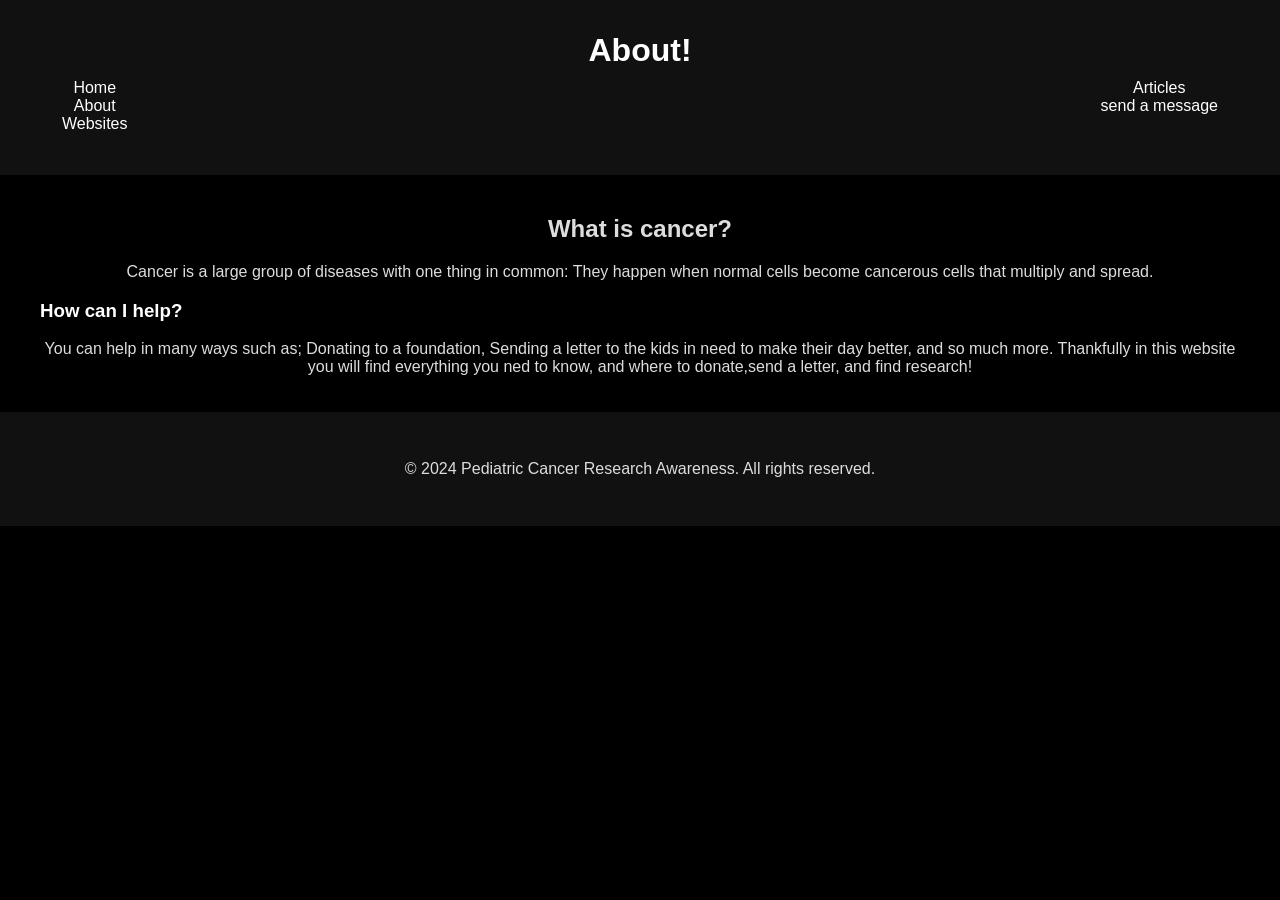
<file: About.html>
<!DOCTYPE html>
<html lang="en">
<head>
    <meta charset="UTF-8">
    <meta name="viewport" content="width=device-width, initial-scale=1.0">
    <title>About - Pediatric Cancer Research Awareness</title>
    <link rel="stylesheet" href="styles.css">
    <link rel="icon" href="cloak.png" type="image/x-icon">
</head>
<body>
    <header>
    <h1>About!</h1>
    <nav>
        <ul class="nav-left">
            <li><a href="index.html">Home</a></li>
            <li><a href="about.html">About</a></li>
            <li><a href="contact.html">Websites</a></li>
        </ul>
        <ul class="nav-right">
            <li><a href="downloads.html">Articles</a></li>
            <li><a href="youtube.html">send a message</a></li>
            
        </ul>
    </nav>
</header>
    <main>
        <section class="introduction">
            <h2>What is cancer?</h2>
            <p>Cancer is a large group of diseases with one thing in common: They happen when normal cells become cancerous cells that multiply and spread.</p>
            <h3>How can I help?</h3>
            <p> You can help in many ways such as; Donating to a foundation, Sending a letter to the kids in need to make their day better, and so much more. Thankfully in this website you will find everything you ned to know, and where to donate,send a letter, and find research!</p>
          
        </section>
    </main>

    <footer>
        <p>© 2024 Pediatric Cancer Research Awareness. All rights reserved.</p>
    </footer>
    <script>
        function toggleMenu() {
            const nav = document.getElementById('hamburgerNav');
            nav.style.display = nav.style.display === 'none' || nav.style.display === '' ? 'block' : 'none';
        }
    </script>
</body>
</html>
</file>
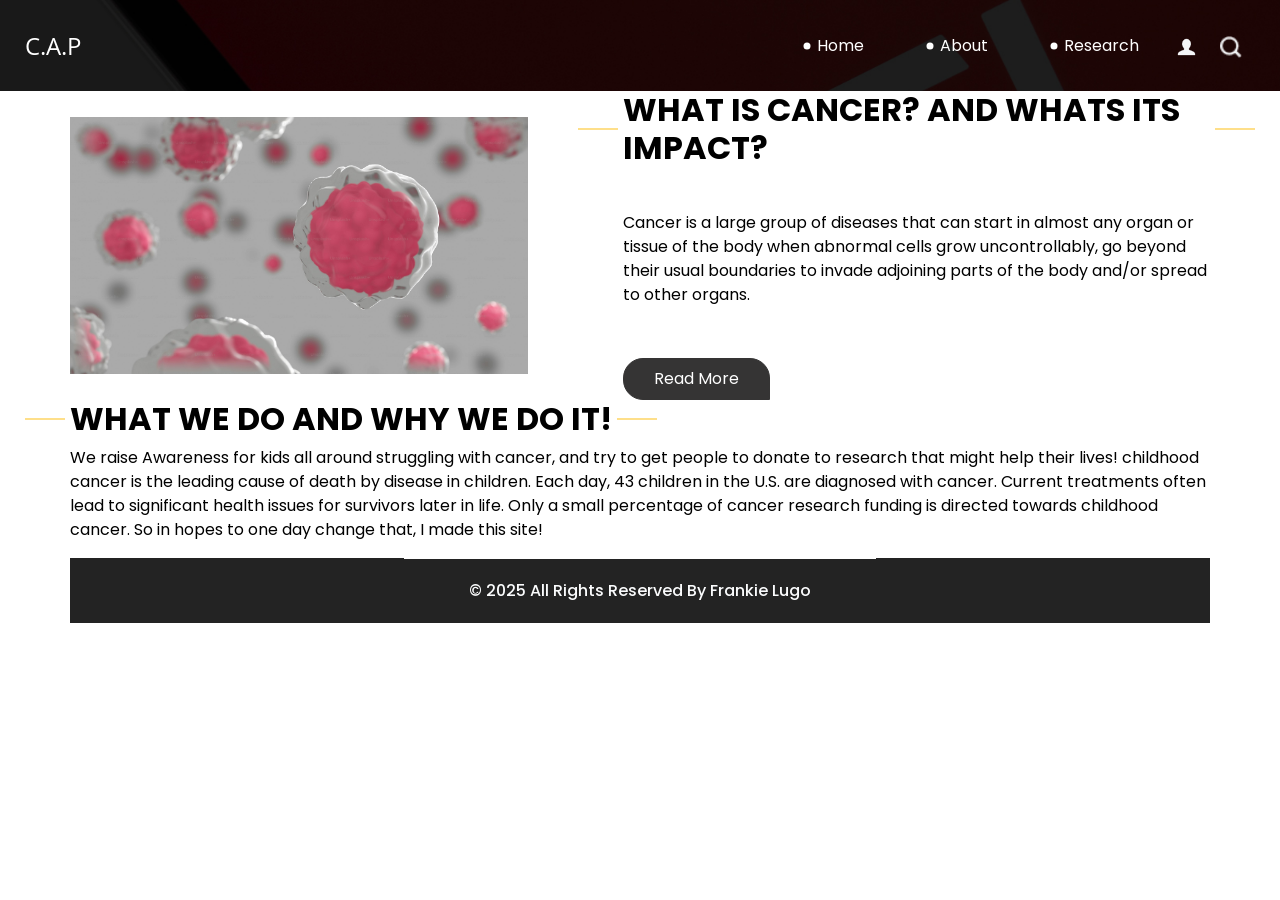
<file: about.html>
<!DOCTYPE html>
<html>

<head>
  <!-- Basic -->
  <meta charset="utf-8" />
  <meta http-equiv="X-UA-Compatible" content="IE=edge" />
  <!-- Mobile Metas -->
  <meta name="viewport" content="width=device-width, initial-scale=1, shrink-to-fit=no" />
  <!-- Site Metas -->
  <meta name="keywords" content="" />
  <meta name="description" content="" />
  <meta name="author" content="" />

  <title>About </title>

  <!-- slider stylesheet -->
  <!-- slider stylesheet -->
  <link rel="stylesheet" type="text/css" href="https://cdnjs.cloudflare.com/ajax/libs/OwlCarousel2/2.3.4/assets/owl.carousel.min.css" />

  <!-- bootstrap core css -->
  <link rel="stylesheet" type="text/css" href="css/bootstrap.css" />

  <!-- fonts style -->
  <link href="https://fonts.googleapis.com/css?family=Open+Sans:400,700|Poppins:400,700&display=swap" rel="stylesheet">
  <!-- Custom styles for this template -->
  <link href="css/style.css" rel="stylesheet" />
  <!-- responsive style -->
  <link href="css/responsive.css" rel="stylesheet" />
</head>

<body class="sub_page">
  <div class="hero_area">
    <!-- header section strats -->
    <header class="header_section">
      <div class="container-fluid">
        <nav class="navbar navbar-expand-lg custom_nav-container pt-3">
          <a class="navbar-brand" href="index.html">
            <span>
              C.A.P
            </span>
          </a>
          <button class="navbar-toggler" type="button" data-toggle="collapse" data-target="#navbarSupportedContent" aria-controls="navbarSupportedContent" aria-expanded="false" aria-label="Toggle navigation">
            <span class="navbar-toggler-icon"></span>
          </button>

          <div class="collapse navbar-collapse" id="navbarSupportedContent">
            <div class="d-flex ml-auto flex-column flex-lg-row align-items-center">
              <ul class="navbar-nav  ">
                   </li>
             <li class="nav-item active">
                  <a class="nav-link" href="index.html">Home <span class="sr-only">(current)</span></a>
                </li>
                <li class="nav-item">
                  <a class="nav-link" href="about.html"> About </a>
                </li>
                <li class="nav-item">
                  <a class="nav-link" href="portfolio.html"> Research </a>
                </li>
        
              </ul>
              <div class="user_option">
                <a href="">
                  <img src="images/user.png" alt="">
                </a>
                <form class="form-inline my-2 my-lg-0 ml-0 ml-lg-4 mb-3 mb-lg-0">
                  <button class="btn  my-2 my-sm-0 nav_search-btn" type="submit"></button>
                </form>
              </div>
            </div>
          </div>
        </nav>
      </div>
    </header>
    <!-- end header section -->
  </div>


  <!-- who section -->

  <section class="who_section ">
    <div class="container">
      <div class="row">
        <div class="col-md-5">
          <div class="img-box">
            <img src="images/Cancer phot.jpeg" alt="">
          </div>
        </div>
        <div class="col-md-7">
          <div class="detail-box">
            <div class="heading_container">
              <h2>
                What is cancer? And whats its impact?
              </h2>
            </div>
            <p>
              Cancer is a large group of diseases that can start in almost any organ or tissue of the body when abnormal cells grow uncontrollably, go beyond their usual boundaries to invade adjoining parts of the body and/or spread to other organs.
            </p>
            <div>
              <a href="https://www.cancer.gov/about-cancer/understanding/what-is-cancer#:~:text=Cancer%20is%20a%20disease%20caused,are%20also%20called%20genetic%20changes.">
                Read More
              </a>
            </div>
          </div>
        </div>
      </div>
    </div>
  </section>

  <!-- end who section -->


  <!-- info section -->
  <div class="container">
    <div class="heading_container">
      <h2>
        What we do and why we do it!
      </h2>
      <p>
        We raise Awareness for kids all around struggling with cancer, and try to get people to donate to research that might help their lives!  childhood cancer is the leading cause of death by disease in children. Each day, 43 children in the U.S. are diagnosed with cancer. Current treatments often lead to significant health issues for survivors later in life. Only a small percentage of cancer research funding is directed towards childhood cancer. So in hopes to one day change that, I made this site!
      </p>
    </div>
   
  <!-- end info_section -->


  <!-- footer section -->
  <section class="container-fluid footer_section">
    <p>
      &copy; 2025 All Rights Reserved By Frankie Lugo
    </p>
  </section>
  <!-- footer section -->

  <script type="text/javascript" src="js/jquery-3.4.1.min.js"></script>
  <script type="text/javascript" src="js/bootstrap.js"></script>
  <script type="text/javascript" src="https://cdnjs.cloudflare.com/ajax/libs/OwlCarousel2/2.3.4/owl.carousel.min.js">
  </script>
  <!-- owl carousel script 
    -->
  <script type="text/javascript">
    $(".owl-carousel").owlCarousel({
      loop: true,
      margin: 0,
      navText: [],
      center: true,
      autoplay: true,
      autoplayHoverPause: true,
      responsive: {
        0: {
          items: 1
        },
        1000: {
          items: 3
        }
      }
    });
  </script>
  <!-- end owl carousel script -->

</body>

</html>
</file>
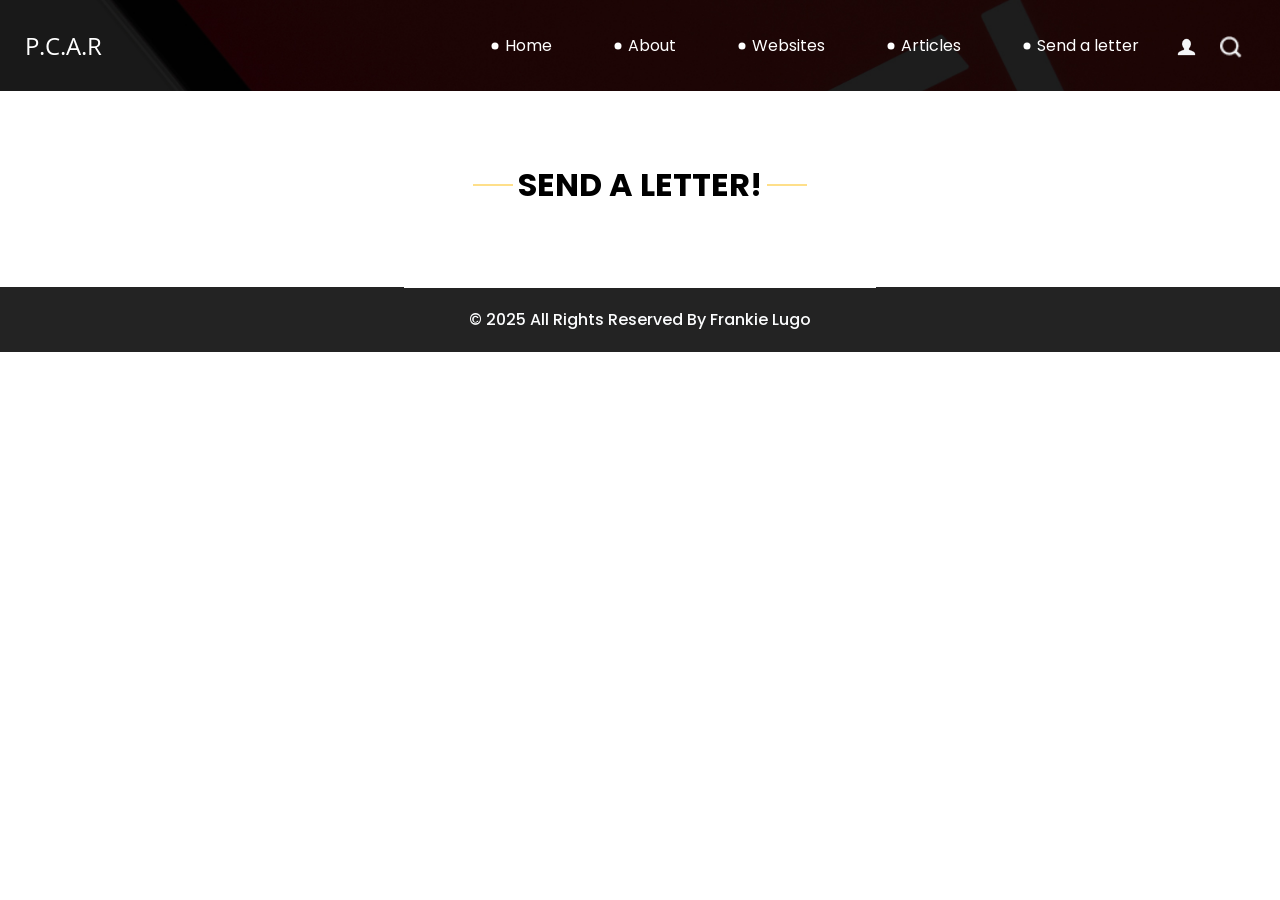
<file: contact.html>
<!DOCTYPE html>
<html>

<head>
  <!-- Basic -->
  <meta charset="utf-8" />
  <meta http-equiv="X-UA-Compatible" content="IE=edge" />
  <!-- Mobile Metas -->
  <meta name="viewport" content="width=device-width, initial-scale=1, shrink-to-fit=no" />
  <!-- Site Metas -->
  <meta name="keywords" content="" />
  <meta name="description" content="" />
  <meta name="author" content="" />

  <title>Send a letter</title>

  <!-- slider stylesheet -->
  <!-- slider stylesheet -->
  <link rel="stylesheet" type="text/css" href="https://cdnjs.cloudflare.com/ajax/libs/OwlCarousel2/2.3.4/assets/owl.carousel.min.css" />

  <!-- bootstrap core css -->
  <link rel="stylesheet" type="text/css" href="css/bootstrap.css" />

  <!-- fonts style -->
  <link href="https://fonts.googleapis.com/css?family=Open+Sans:400,700|Poppins:400,700&display=swap" rel="stylesheet">
  <!-- Custom styles for this template -->
  <link href="css/style.css" rel="stylesheet" />
  <!-- responsive style -->
  <link href="css/responsive.css" rel="stylesheet" />
</head>

<body class="sub_page">
  <div class="hero_area">
    <!-- header section strats -->
    <header class="header_section">
      <div class="container-fluid">
        <nav class="navbar navbar-expand-lg custom_nav-container pt-3">
          <a class="navbar-brand" href="index.html">
            <span>
              P.C.A.R
            </span>
          </a>
          <button class="navbar-toggler" type="button" data-toggle="collapse" data-target="#navbarSupportedContent" aria-controls="navbarSupportedContent" aria-expanded="false" aria-label="Toggle navigation">
            <span class="navbar-toggler-icon"></span>
          </button>

          <div class="collapse navbar-collapse" id="navbarSupportedContent">
            <div class="d-flex ml-auto flex-column flex-lg-row align-items-center">
              <ul class="navbar-nav  ">
                <li class="nav-item active">
                  <a class="nav-link" href="index.html">Home <span class="sr-only">(current)</span></a>
                </li>
                <li class="nav-item">
                  <a class="nav-link" href="about.html"> About </a>
                </li>
                <li class="nav-item">
                  <a class="nav-link" href="do.html"> Websites</a>
                </li>
                <li class="nav-item">
                  <a class="nav-link" href="portfolio.html"> Articles </a>
                </li>
                <li class="nav-item">
                  <a class="nav-link" href="contact.html">Send a letter</a>
                </li>
              </ul>
              <div class="user_option">
                <a href="">
                  <img src="images/user.png" alt="">
                </a>
                <form class="form-inline my-2 my-lg-0 ml-0 ml-lg-4 mb-3 mb-lg-0">
                  <button class="btn  my-2 my-sm-0 nav_search-btn" type="submit"></button>
                </form>
              </div>
            </div>
          </div>
        </nav>
      </div>
    </header>
    <!-- end header section -->
  </div>

  <!-- contact section -->

  <section class="contact_section layout_padding">
    <div class="container">

      <div class="heading_container">
        <h2>
          Send a letter!
        </h2>
    
      
          </div>
        </div>
      </div>

    </div>
  </section>


  <!-- end contact section -->


 

  <!-- end info_section -->


  <!-- footer section -->
  <section class="container-fluid footer_section">
    <p>
      &copy; 2025 All Rights Reserved By Frankie Lugo
    </p>
  </section>
  <!-- footer section -->

  <script type="text/javascript" src="js/jquery-3.4.1.min.js"></script>
  <script type="text/javascript" src="js/bootstrap.js"></script>
  <script type="text/javascript" src="https://cdnjs.cloudflare.com/ajax/libs/OwlCarousel2/2.3.4/owl.carousel.min.js">
  </script>
  <!-- owl carousel script 
    -->
  <script type="text/javascript">
    $(".owl-carousel").owlCarousel({
      loop: true,
      margin: 0,
      navText: [],
      center: true,
      autoplay: true,
      autoplayHoverPause: true,
      responsive: {
        0: {
          items: 1
        },
        1000: {
          items: 3
        }
      }
    });
  </script>
  <!-- end owl carousel script -->

</body>

</html>
</file>
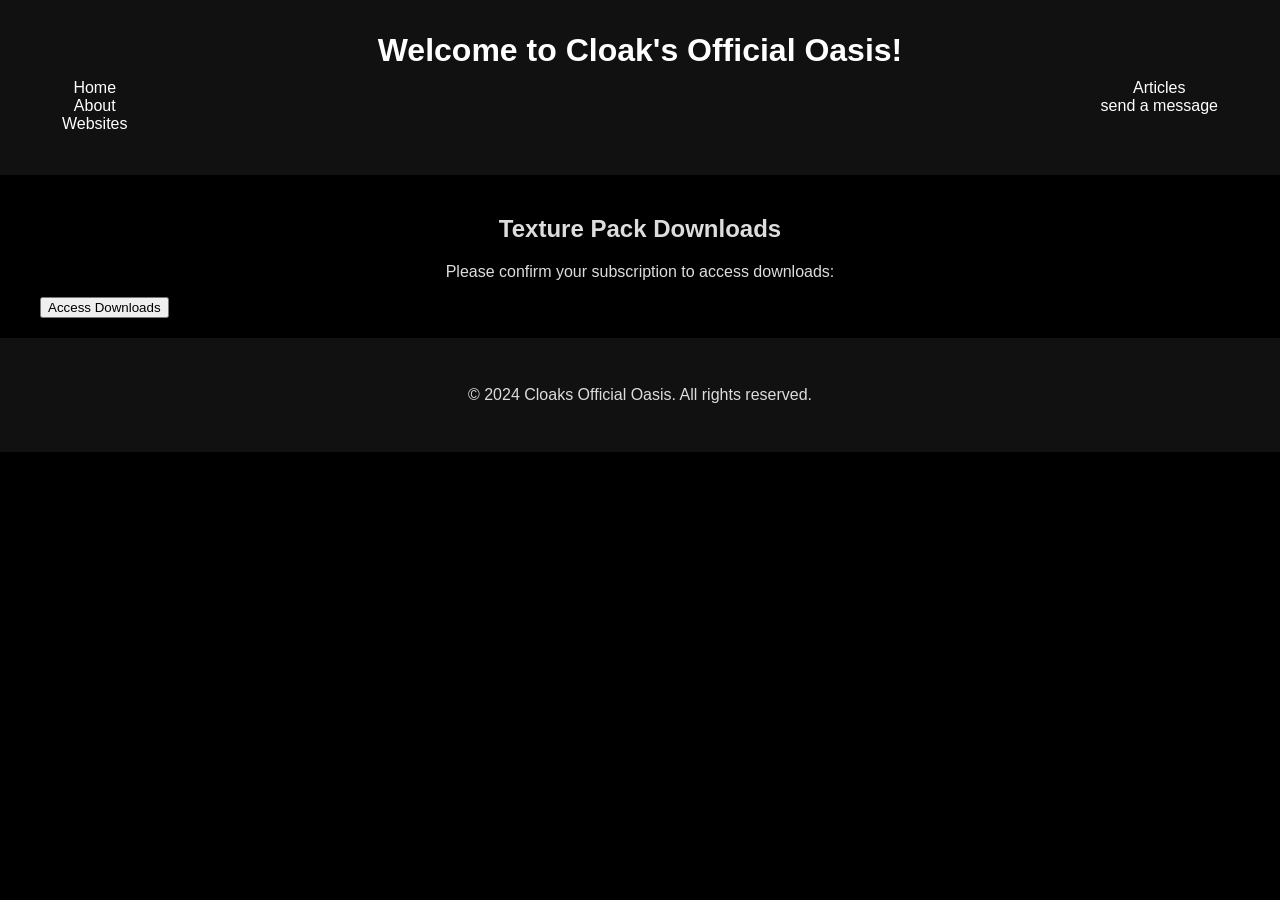
<file: Downloads.html>
<!DOCTYPE html>
<html lang="en">
<head>
    <meta charset="UTF-8">
    <meta name="viewport" content="width=device-width, initial-scale=1.0">
    <title>Downloads - Cloaks Official Oasis</title>
    <link rel="stylesheet" href="styles.css">
    <link rel="icon" href="cloak.png" type="image/x-icon">
    <script defer src="script.js"></script>
</head>
<body>
    <header>
    <h1>Welcome to Cloak's Official Oasis!</h1>
    <nav>
        <ul class="nav-left">
            <li><a href="index.html">Home</a></li>
            <li><a href="about.html">About</a></li>
            <li><a href="contact.html">Websites</a></li>
        </ul>
        <ul class="nav-right">
            <li><a href="downloads.html">Articles</a></li>
            <li><a href="youtube.html">send a message</a></li>
            
        </ul>
    </nav>
</header>
    <main>
        <h2>Texture Pack Downloads</h2>
        <p>Please confirm your subscription to access downloads:</p>
        <button onclick="confirmSubscriptionToAccess()">Access Downloads</button>
    </main>

    <footer>
        <p>© 2024 Cloaks Official Oasis. All rights reserved.</p>
    </footer>

    <!-- Modal -->
    <div id="subscribeModal" style="display: none;">
        <div id="subscribeModalContent">
            <h2 style="color: white;">Are You Subscribed To Cloak?</h2>
            <p style="color: white;">Please confirm that you are subscribed to Cloak's YouTube channel before downloading!</p>
            <button onclick="displayDownloads()" class="modal-btn">Yes, I'm Subscribed!</button>
            <button onclick="redirectToYouTube()" class="modal-btn">No, I'm Not Subscribed.</button>
        </div>
    </div>

    <script>
        let downloadLinks = {
            'Flawless 32x Best PVP Texture Pack': 'https://files.catbox.moe/vvxfn9.mcpack',
            'Best Bedwars Texture Pack': 'https://files.catbox.moe/xgvwcy.mcpack', 
            'Purple Twilight Texture Pack': 'https://files.catbox.moe/k7wbrg.mcpack', 
            'Blood Thirsty Texture Pack': 'https://files.catbox.moe/cewqw9.mcpack', 
            'Frostbite 128x Texture Pack': 'https://files.catbox.moe/o2s672.mcpack', 
            '1K Texture Pack': 'https://files.catbox.moe/lr4xb1.mcpack',
            // Add additional packs here...
        };

        function confirmSubscriptionToAccess() {
            document.getElementById('subscribeModal').style.display = 'flex';
        }

        function displayDownloads() {
            closeModal();
            let mainContent = '<h3>Available Downloads:</h3><ul>';
            Object.keys(downloadLinks).forEach(pack => {
                mainContent += `<li><a href="${downloadLinks[pack]}" target="_blank" class="download-link">${pack}</a></li>`;
            });
            mainContent += '</ul>';
            document.querySelector('main').innerHTML = mainContent + '<button onclick="location.reload()">Go Back</button>';
        }

        function redirectToYouTube() {
            window.location.href = "https://www.youtube.com/@Cloakyt1";
        }

        function closeModal() {
            document.getElementById('subscribeModal').style.display = 'none';
        }
        function toggleMenu() {
            const nav = document.getElementById('hamburgerNav');
            nav.style.display = nav.style.display === 'none' || nav.style.display === '' ? 'block' : 'none';
        }
    </script>
    
</body>
</html>
</file>
<file: styles.css>
/* Base styles */
body {
    background-color: #000000; /* Black background */
    color: #ffffff; /* White text */
    font-family: Arial, sans-serif;
    margin: 0;
    padding: 0;
}

header {
    text-align: center;
    padding: 32px;
    background-color: #111111;
}

nav {
    display: flex; /* Use flexbox for layout */
    justify-content: center; /* Center the navigation */
    padding: 10px 0; /* Padding for nav */
}

nav ul {
    list-style: none; /* Remove bullet points */
    padding: 0; /* Remove padding */
    margin: 0 20px; /* Space between the nav groups */
}

.nav-left {
    margin-right: auto; /* Push the left nav group to the left */
}

.nav-right {
    margin-left: auto; /* Push the right nav group to the right */
}

nav a {
    color: #ffffff; /* White text */
    text-decoration: none; /* Remove underline */
    padding: 10px; /* Space around links */
}

nav a:hover {
    background-color: #ff0000; /* Background color on hover */
    border-radius: 5px; /* Rounded corners on hover */
}

h1 {
    margin: 0;
}

main {
    padding: 20px;
    max-width: 1200px;
    margin: auto;
}

h2, p {
    text-align: center;
    color: #ddd;
}

/* Video thumbnails styling */
.video-thumbnails,
#additionalVideos {
    display: grid;
    grid-template-columns: repeat(auto-fill, minmax(200px, 1fr));
    gap: 15px;
    padding: 10px;
    justify-items: center;
}

.thumbnail-container {
    text-align: center;
    background-color: #222222; /* Background for each thumbnail */
    border-radius: 10px;
    overflow: hidden;
    transition: transform 0.3s;
}

.thumbnail-container:hover {
    transform: scale(1.05); /* Slight zoom effect on hover */
}

.thumbnail-container a {
    text-decoration: none;
    color: #fff;
}

.thumbnail-container img {
    width: 100%;
    height: auto;
}

.thumbnail-container p {
    padding: 10px;
    font-size: 1rem;
    color: #ddd;
    background-color: #333;
    margin: 0;
}

/* Button styling */
.btn {
    display: block;
    padding: 10px 20px;
    margin: 20px auto;
    background-color: #444444; /* Darker button color */
    color: #ffffff; /* White text for the buttons */
    text-align: center;
    border-radius: 5px;
    cursor: pointer;
    transition: background-color 0.3s;
}

.btn:hover {
    background-color: #555555; /* Lighter color on hover */
}

a.download-link {
    color: white; /* Set the link text color to white */
    text-decoration: none; /* Remove underline */
}

a.download-link:hover {
    text-decoration: underline; /* Optional: Underline on hover */
}

/* Modal styling */
#subscribeModal {
    display: none; /* Initially hidden */
    position: fixed;
    z-index: 1000;
    top: 0;
    left: 0;
    width: 100%;
    height: 100%;
    background-color: rgba(0, 0, 0, 0.8); /* Darker black background */
    justify-content: center;
    align-items: center;
}

#subscribeModalContent {
    background-color: #333333; /* Darker modal background */
    padding: 30px;
    text-align: center;
    border-radius: 8px;
    max-width: 500px;
    width: 90%;
}

.modal-btn {
    display: inline-block;
    padding: 10px 15px;
    margin: 5px; /* Closer spacing for buttons */
    background-color: #444444; /* Darker button color */
    color: #ffffff; /* White text for the buttons */
    text-decoration: none;
    border-radius: 5px; /* Rounded corners */
    cursor: pointer;
    transition: background-color 0.3s; /* Transition effect */
}

.modal-btn:hover {
    background-color: #555555; /* Lighter color on hover */
}

/* Footer styling */
footer {
    text-align: center;
    padding: 32px;
    background-color: #111111;
}

/* Responsive adjustments */
@media (max-width: 768px) {
    .thumbnail-container {
        width: 90%;
        margin: auto;
    }
}
</file>
<file: css/style.css>
body {
  font-family: "Poppins", sans-serif;
  color: #000000;
  background-color: #ffffff;
}

.layout_padding {
  padding: 75px 0;
}

.layout_padding2 {
  padding: 45px 0;
}

.layout_padding2-top {
  padding-top: 45px;
}

.layout_padding2-bottom {
  padding-bottom: 45px;
}

.layout_padding-top {
  padding-top: 75px;
}

.layout_padding-bottom {
  padding-bottom: 75px;
}

.heading_container {
  display: -webkit-box;
  display: -ms-flexbox;
  display: flex;
  -webkit-box-orient: vertical;
  -webkit-box-direction: normal;
      -ms-flex-direction: column;
          flex-direction: column;
  -webkit-box-align: start;
      -ms-flex-align: start;
          align-items: flex-start;
}

.heading_container h2 {
  font-weight: bold;
  text-transform: uppercase;
  position: relative;
}

.heading_container h2::before, .heading_container h2::after {
  content: "";
  position: absolute;
  top: 50%;
  width: 40px;
  height: 1px;
  background-color: #fec016;
}

.heading_container h2::before {
  left: -5px;
  -webkit-transform: translate(-100%, -50%);
          transform: translate(-100%, -50%);
}

.heading_container h2::after {
  right: -5px;
  -webkit-transform: translate(100%, -50%);
          transform: translate(100%, -50%);
}

/*header section*/
.hero_area {
  height: 100vh;
  background-color: #b5caee;
  background-image: url(../images/hero-bg.jpg);
  background-size: cover;
}

.sub_page .hero_area {
  height: auto;
}

.sub_page .who_section.layout_padding {
  padding-top: 0;
}

.hero_area.sub_pages {
  height: auto;
}

.header_section .container-fluid {
  padding-right: 25px;
  padding-left: 25px;
}

.header_section .nav_container {
  margin: 0 auto;
}

.custom_nav-container.navbar-expand-lg .navbar-nav .nav-link {
  margin: 10px 30px;
  color: #ffffff;
  text-align: center;
  position: relative;
}

.custom_nav-container.navbar-expand-lg .navbar-nav .nav-link::before {
  content: "";
  position: absolute;
  top: 50%;
  left: -2px;
  -webkit-transform: translate(-50%, -50%);
          transform: translate(-50%, -50%);
  width: 7px;
  height: 7px;
  border-radius: 100%;
  background-color: #ffffff;
}

a,
a:hover,
a:focus {
  text-decoration: none;
}

a:hover,
a:focus {
  color: initial;
}

.btn,
.btn:focus {
  outline: none !important;
  -webkit-box-shadow: none;
          box-shadow: none;
}

.user_option {
  display: -webkit-box;
  display: -ms-flexbox;
  display: flex;
  -webkit-box-align: center;
      -ms-flex-align: center;
          align-items: center;
}

.custom_nav-container .nav_search-btn {
  background-image: url(../images/search-icon.png);
  background-size: 22px;
  background-repeat: no-repeat;
  background-position-y: 7px;
  width: 35px;
  height: 35px;
  padding: 0;
  border: none;
}

.navbar-brand {
  display: -webkit-box;
  display: -ms-flexbox;
  display: flex;
  -webkit-box-align: center;
      -ms-flex-align: center;
          align-items: center;
  font-family: 'Open Sans', sans-serif;
}

.navbar-brand span {
  font-size: 24px;
  color: #ffffff;
}

.custom_nav-container {
  z-index: 99999;
  padding: 15px 0;
}

.custom_nav-container .navbar-toggler {
  outline: none;
}

.custom_nav-container .navbar-toggler .navbar-toggler-icon {
  background-image: url(../images/menu.png);
  background-size: 55px;
}

/*end header section*/
.slider_section {
  height: 90%;
  display: -webkit-box;
  display: -ms-flexbox;
  display: flex;
  -webkit-box-align: center;
      -ms-flex-align: center;
          align-items: center;
  color: #ffffff;
}

.slider_section .detail-box {
  text-align: center;
  margin-bottom: 110px;
}

.slider_section .detail-box h1 {
  font-size: 4rem;
  text-transform: uppercase;
}

.slider_section .detail-box h2 {
  text-transform: uppercase;
}

.slider_section .detail-box p {
  margin-top: 25px;
}

.slider_section .detail-box a {
  display: inline-block;
  padding: 10px 55px;
  background-color: #ffffff;
  border: 1px solid #ffffff;
  color: #000000;
  border-radius: 20px 20px 0 20px;
  margin-top: 35px;
}

.slider_section .detail-box a:hover {
  background-color: transparent;
  color: #ffffff;
}

.slider_section #carouselExampleIndicators {
  bottom: 0;
}

.slider_section #carouselExampleIndicators li {
  width: 15px;
  height: 15px;
  background-color: transparent;
  border: 3px solid #ffffff;
  border-radius: 100%;
  opacity: 1;
}

.do_section .heading_container {
  -webkit-box-align: center;
      -ms-flex-align: center;
          align-items: center;
  text-align: center;
}

.do_section .do_container {
  display: -webkit-box;
  display: -ms-flexbox;
  display: flex;
  -ms-flex-wrap: wrap;
      flex-wrap: wrap;
  -webkit-box-pack: center;
      -ms-flex-pack: center;
          justify-content: center;
  padding-top: 10px;
}

.do_section .do_container .box {
  text-align: center;
  position: relative;
  z-index: 5;
  margin: 35px 25px 0 25px;
}

.do_section .do_container .box .img-box {
  width: 120px;
  height: 120px;
  display: -webkit-box;
  display: -ms-flexbox;
  display: flex;
  -webkit-box-pack: center;
      -ms-flex-pack: center;
          justify-content: center;
  -webkit-box-align: center;
      -ms-flex-align: center;
          align-items: center;
  background-color: #353434;
  border-radius: 100%;
}

.do_section .do_container .box .img-box img {
  width: 45px;
}

.do_section .do_container .box .detail-box {
  margin-top: 35px;
}

.do_section .do_container .box:hover .img-box {
  background-color: #fec016;
}

.do_section .do_container .arrow_bg::before {
  content: "";
  position: absolute;
  top: -23px;
  left: -17px;
  width: 262%;
  height: 90%;
  z-index: 3;
  background-size: cover;
}

.do_section .do_container .arrow-start::before {
  background-image: url(../images/arrow-start.png);
}

.do_section .do_container .arrow-middle::before {
  background-image: url(../images/arrow-middle.png);
}

.do_section .do_container .arrow-end::before {
  background-image: url(../images/arrow-end.png);
}

.who_section .row {
  -webkit-box-align: center;
      -ms-flex-align: center;
          align-items: center;
}

.who_section .img-box img {
  width: 100%;
}

.who_section .detail-box {
  margin-left: 65px;
}

.who_section .detail-box p {
  margin-top: 35px;
}

.who_section .detail-box a {
  display: inline-block;
  padding: 8px 30px;
  background-color: #353434;
  border: 1px solid #353434;
  color: #ffffff;
  border-radius: 20px 20px 0 20px;
  margin-top: 35px;
}

.who_section .detail-box a:hover {
  background-color: transparent;
  color: #353434;
}

.work_section .work_container {
  display: -webkit-box;
  display: -ms-flexbox;
  display: flex;
  -ms-flex-wrap: wrap;
      flex-wrap: wrap;
  margin: 0 -1%;
}

.work_section .work_container .box {
  min-width: 300px;
  display: -webkit-box;
  display: -ms-flexbox;
  display: flex;
  -webkit-box-align: stretch;
      -ms-flex-align: stretch;
          align-items: stretch;
}

.work_section .work_container .box img {
  width: 100%;
}

.work_section .work_container .box.b-2, .work_section .work_container .box.b-3 {
  width: 43.5%;
}

.work_section .work_container .box.b-1, .work_section .work_container .box.b-4 {
  width: 56.5%;
}

.client_section {
  padding-bottom: 150px;
}

.client_section .heading_container {
  -webkit-box-align: center;
      -ms-flex-align: center;
          align-items: center;
  margin-bottom: 45px;
}

.client_section .box {
  padding: 20px;
  display: -webkit-box;
  display: -ms-flexbox;
  display: flex;
  -webkit-box-orient: vertical;
  -webkit-box-direction: normal;
      -ms-flex-direction: column;
          flex-direction: column;
  -webkit-box-align: center;
      -ms-flex-align: center;
          align-items: center;
  text-align: center;
  margin: 20px;
}

.client_section .box .img-box {
  width: 60px;
}

.client_section .box .img-box img {
  width: 100%;
}

.client_section .box .detail-box {
  margin-top: 35px;
  display: -webkit-box;
  display: -ms-flexbox;
  display: flex;
  -webkit-box-orient: vertical;
  -webkit-box-direction: normal;
      -ms-flex-direction: column;
          flex-direction: column;
  -webkit-box-align: center;
      -ms-flex-align: center;
          align-items: center;
}

.client_section .box .detail-box h5 {
  text-transform: uppercase;
  font-weight: bold;
  font-size: 18px;
}

.client_section .box .detail-box h5 span {
  text-transform: none;
  font-size: 16px;
  font-weight: normal;
  color: #fec016;
}

.client_section .box .detail-box img {
  width: 15px;
  margin: 35px 0;
}

.client_section .carousel-wrap {
  margin: 0 auto;
  padding: 0;
  position: relative;
}

.client_section .owl-nav > div {
  margin-top: -26px;
  position: absolute;
  top: 50%;
  color: #cdcbcd;
}

.client_section .owl-carousel .owl-nav .owl-prev,
.client_section .owl-carousel .owl-nav .owl-next {
  width: 50px;
  height: 50px;
  background-color: #000000;
  background-size: 16px;
  background-position: center;
  border-radius: 100%;
  background-repeat: no-repeat;
  position: absolute;
  bottom: -75px;
  outline: none;
}

.client_section .owl-carousel .owl-nav .owl-prev:hover,
.client_section .owl-carousel .owl-nav .owl-next:hover {
  background-color: rgba(0, 0, 0, 0.8);
}

.client_section .owl-carousel .owl-nav .owl-prev {
  background-image: url(../images/prev.png);
  left: 50%;
  -webkit-transform: translateX(-102%);
          transform: translateX(-102%);
}

.client_section .owl-carousel .owl-nav .owl-next {
  right: 50%;
  background-image: url(../images/next.png);
  -webkit-transform: translateX(102%);
          transform: translateX(102%);
}

.client_section .owl-carousel .owl-dots.disabled,
.client_section .owl-carousel .owl-nav.disabled {
  display: block;
}

.client_section .owl-item.active.center .box {
  -webkit-box-shadow: 0 0 20px 0 rgba(0, 0, 0, 0.2);
          box-shadow: 0 0 20px 0 rgba(0, 0, 0, 0.2);
}

.target_section {
  background-image: url(../images/target-bg.jpg);
  background-size: cover;
  color: #ffffff;
  text-align: center;
}

.target_section .detail-box {
  margin: 30px 0;
}

.target_section h2 {
  font-weight: bold;
}

.target_section h5 {
  font-size: 18px;
  font-weight: 500;
}

/* contact section */
.contact_section .heading_container {
  -webkit-box-align: center;
      -ms-flex-align: center;
          align-items: center;
}

.contact_section .contact-form {
  padding: 25px;
  border-radius: 20px;
}

.contact_section .contact-form input {
  border: none;
  outline: none;
  background-color: transparent;
  width: 100%;
  margin: 15px 0;
  padding: 10px 20px;
  border: 1px solid rgba(0, 0, 0, 0.4);
  border-radius: 30px;
}

.contact_section .contact-form input.input_message {
  height: 175px;
}

.contact_section .contact-form input::-webkit-input-placeholder {
  color: rgba(0, 0, 0, 0.4);
}

.contact_section .contact-form input:-ms-input-placeholder {
  color: rgba(0, 0, 0, 0.4);
}

.contact_section .contact-form input::-ms-input-placeholder {
  color: rgba(0, 0, 0, 0.4);
}

.contact_section .contact-form input::placeholder {
  color: rgba(0, 0, 0, 0.4);
}

.contact_section .contact-form button {
  border: none;
  outline: none;
  padding: 12px 50px;
  text-transform: uppercase;
  margin-top: 25px;
  background-color: #fec913;
  color: #fff;
  border-radius: 30px;
}

.contact_section .map_img-box {
  width: 80%;
  margin: 25px auto 0 auto;
}

.contact_section .map_img-box img {
  width: 100%;
}

/* end contact section */
.info_section {
  background-color: #232323;
  color: #ffffff;
  padding: 90px 0 45px 0;
}

.info_section h5 {
  margin-bottom: 25px;
  font-size: 24px;
}

.info_section .info_insta .insta_container > div {
  display: -webkit-box;
  display: -ms-flexbox;
  display: flex;
}

.info_section .info_insta .insta_container img {
  width: 100%;
}

.info_section .info_insta .insta_container .insta-box {
  margin: 5px;
  display: -webkit-box;
  display: -ms-flexbox;
  display: flex;
  -webkit-box-align: stretch;
      -ms-flex-align: stretch;
          align-items: stretch;
  background-color: #ffffff;
  padding: 10px 20px;
}

.info_section .info_contact .img-box {
  width: 35px;
  display: -webkit-box;
  display: -ms-flexbox;
  display: flex;
  -webkit-box-pack: center;
      -ms-flex-pack: center;
          justify-content: center;
}

.info_section .info_contact p {
  margin: 0;
}

.info_section .info_contact > div {
  display: -webkit-box;
  display: -ms-flexbox;
  display: flex;
  -webkit-box-align: center;
      -ms-flex-align: center;
          align-items: center;
  margin: 20px 0;
}

.info_section .info_contact > div img {
  height: auto;
  margin-right: 12px;
}

.info_section .info_form form input {
  outline: none;
  width: 100%;
  padding: 7px 10px;
}

.info_section .info_form form button {
  display: inline-block;
  padding: 8px 30px;
  background-color: #fbca47;
  border: 1px solid #fbca47;
  color: #ffffff;
  margin-top: 15px;
  text-transform: uppercase;
  font-size: 15px;
}

.info_section .info_form form button:hover {
  background-color: transparent;
  color: #fbca47;
}

.info_section .info_form .social_box {
  margin-top: 35px;
  width: 100%;
  display: -webkit-box;
  display: -ms-flexbox;
  display: flex;
}

.info_section .info_form .social_box a {
  margin-right: 25px;
}

/* footer section*/
.footer_section {
  background-color: #232323;
  font-weight: 500;
  display: -webkit-box;
  display: -ms-flexbox;
  display: flex;
  -webkit-box-pack: center;
      -ms-flex-pack: center;
          justify-content: center;
}

.footer_section p {
  padding: 20px 65px;
  color: #fbfcfd;
  margin: 0 auto;
  text-align: center;
  border-top: 1px solid #ffffff;
}

.footer_section a {
  color: #fbfcfd;
}

/* end footer section*/
/*# sourceMappingURL=style.css.map */
</file>
<file: css/responsive.css>
@media (max-width: 1120px) {
    .hero_area {
        height: auto;
    }

    .slider_section {
        padding: 50px 0;
    }

}

@media (max-width: 992px) {
    .user_option {
        flex-direction: column;
    }

    .custom_nav-container .nav_search-btn {
        background-position: center;
        margin-top: 10px;
    }

    .user_option a {
        margin-bottom: 10px;
    }

    .custom_nav-container.navbar-expand-lg .navbar-nav .nav-link {
        padding: 0 5px;
    }
}

@media (max-width: 768px) {

    .info_section .col-md-3 {
        text-align: center;
    }

    .info_section .col-md-3:not(:nth-last-child(1)) {
        margin-bottom: 35px;
    }

    .who_section .detail-box {
        margin-left: 15px;
        margin-top: 35px;
    }

    .work_section .work_container .box.b-1,
    .work_section .work_container .box.b-2,
    .work_section .work_container .box.b-3,
    .work_section .work_container .box.b-4 {
        width: 100%;
    }

    .info_section .col-md-3>div {
        display: flex;
        flex-direction: column;
        align-items: center;
    }

    .info_section .info_form .social_box {
        justify-content: center;
    }

    .info_section .info_form .social_box a {
        margin: 0 10px;
    }

    .footer_section p {
        padding: 20px 30px;
    }
}

@media (max-width: 576px) {
    .slider_section .detail-box h1 {
        font-size: 3.5rem;
    }

    .do_section .do_container .arrow_bg::before {
        display: none;
    }
}

@media (max-width: 480px) {}

@media (max-width: 420px) {
    .slider_section .detail-box h2 {
        font-size: 1.5rem;
    }

    .slider_section .detail-box h1 {
        font-size: 3rem;
    }
}

@media (max-width: 360px) {}

@media (min-width: 1200px) {
    .container {
        max-width: 1170px;
    }
}
</file>
